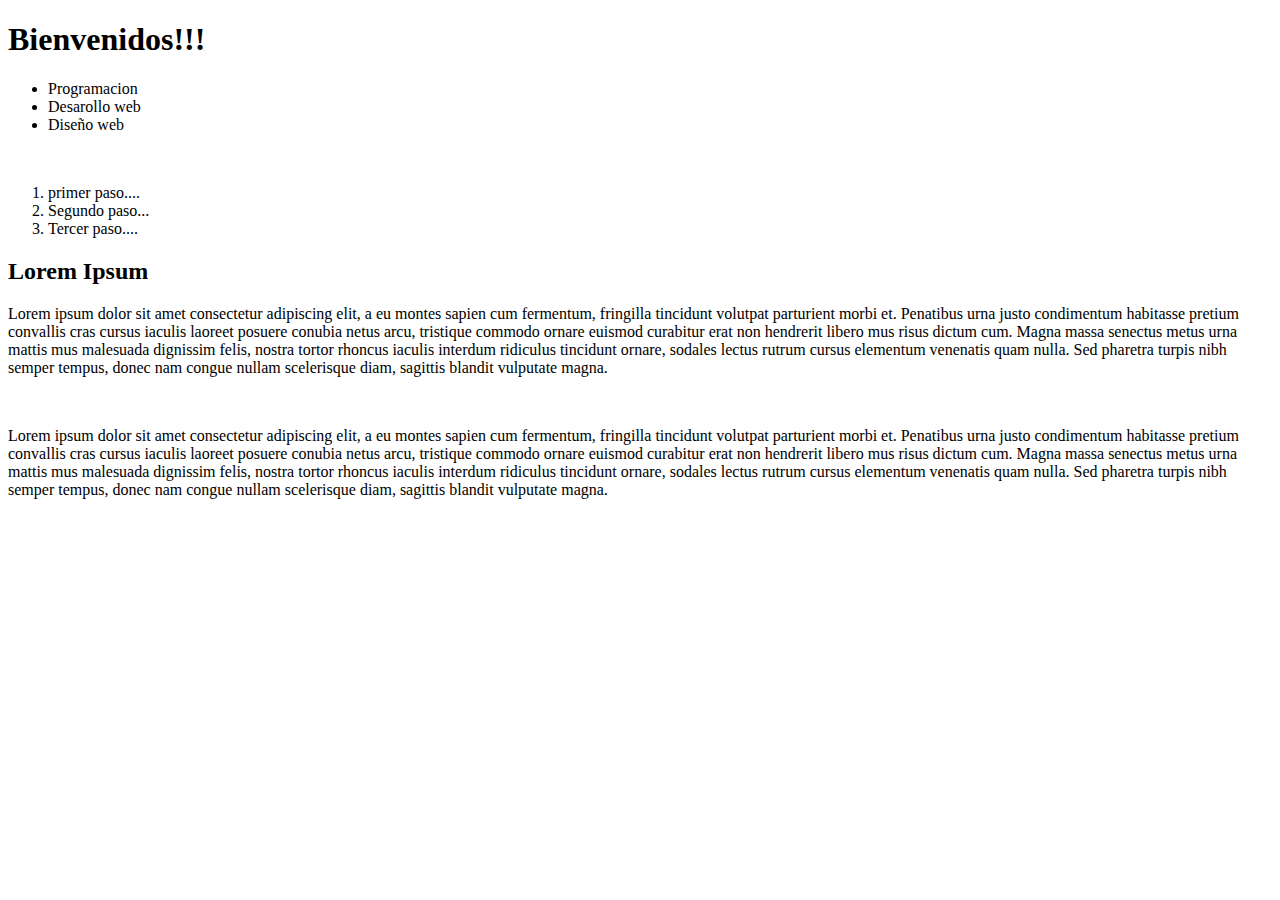
<file: sub_pages/pag_class_1/index.html>
<!DOCTYPE html>
<html>
<head lang="en">
<title>Dylansel</title>
<meta charset="utf-8">
</head>
<body>

    <h1>Bienvenidos!!!</h1>

    <ul>                            <!-- Lista punteada -->

        <li>Programacion</li>
        <li>Desarollo web</li>      <!--Orden de la Lista-->
        <li>Diseño web</li>

    </ul>

    <br>                            <!--Salto de Linea-->

    <ol>                            <!--Lista enumerada-->

        <li>primer paso....</li>
        <li>Segundo paso...</li>
        <li>Tercer paso....</li>
        
    </ol>
    
    <h2> Lorem Ipsum</h2>
    
    <p>                             <!--Parafo-->
        Lorem ipsum dolor sit amet consectetur adipiscing elit, a eu montes sapien cum fermentum, 
        fringilla tincidunt volutpat parturient morbi et. Penatibus urna justo condimentum habitasse
         pretium convallis cras cursus iaculis laoreet posuere conubia netus arcu, tristique commodo 
         ornare euismod curabitur erat non hendrerit libero mus risus dictum cum. Magna massa senectus 
         metus urna mattis mus malesuada dignissim felis, nostra tortor rhoncus iaculis interdum 
         ridiculus tincidunt ornare, sodales lectus rutrum cursus elementum venenatis quam nulla. 
         Sed pharetra turpis nibh semper tempus, donec nam congue nullam scelerisque diam, sagittis 
         blandit vulputate magna.
    </p>
    <br>
    <p>
        Lorem ipsum dolor sit amet consectetur adipiscing elit, a eu montes sapien cum fermentum, 
        fringilla tincidunt volutpat parturient morbi et. Penatibus urna justo condimentum habitasse
         pretium convallis cras cursus iaculis laoreet posuere conubia netus arcu, tristique commodo 
         ornare euismod curabitur erat non hendrerit libero mus risus dictum cum. Magna massa senectus 
         metus urna mattis mus malesuada dignissim felis, nostra tortor rhoncus iaculis interdum 
         ridiculus tincidunt ornare, sodales lectus rutrum cursus elementum venenatis quam nulla. 
         Sed pharetra turpis nibh semper tempus, donec nam congue nullam scelerisque diam, sagittis 
         blandit vulputate magna.
    </p>

   
</html>
</file>
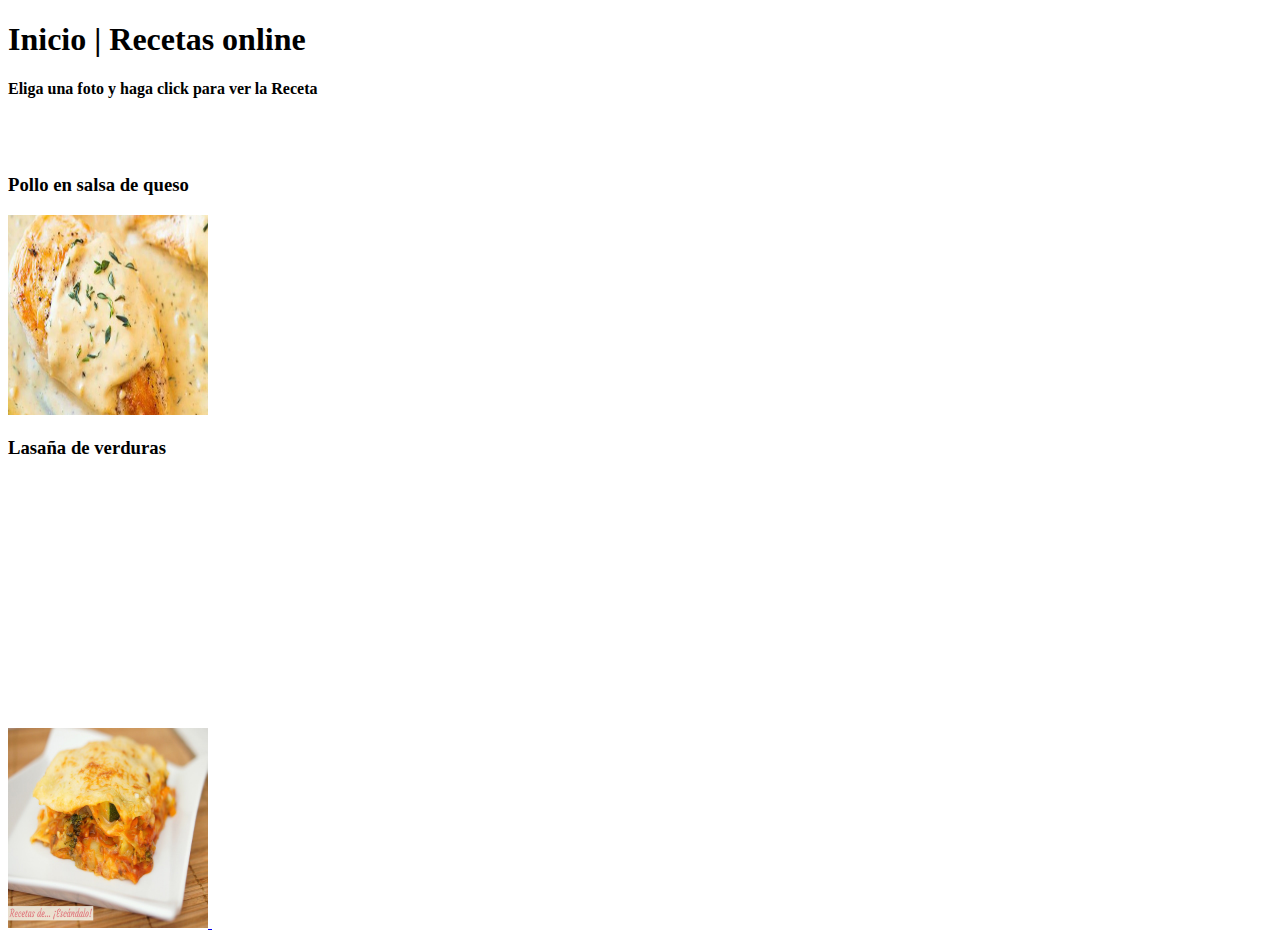
<file: sub_pages/pag_class_2/index.html>
<!DOCTYPE html>
<html lang="es">
<head>
<meta charset="UTF-8">
<title>Recetas</title>
</head>
<body>
    <h1>Inicio | Recetas online </h1>
    <h4>Eliga una foto y haga click para ver la Receta</h4>
    <br>
    <br>
    <h3>Pollo en salsa de queso</h3>
    <a href="Receta1.html" target="_blank">

        <img src="img/Receta 1.jpg" alt="Pollo en salsa de queso" width="200" height="200">
        
    </a>
    

    <br>
    <h3>Lasaña de verduras</h3>
    <a href="Receta2.html" target="_blank">

        <img src="img/receta 2.jpg" alt="Lasaña de verduras" width="200" height="200">
        
    </a>
    <iframe src="https://www.google.com/maps/embed?pb=!1m14!1m12!1m3!1d13140.680687519687!2d-58.40592325!3d-34.57456045!2m3!1f0!2f0!3f0!3m2!1i1024!2i768!4f13.1!5e0!3m2!1ses-419!2sar!4v1599507986259!5m2!1ses-419!2sar" width="600" height="450" frameborder="0" style="border:0;" allowfullscreen="" aria-hidden="false" tabindex="0"></iframe>
</body>

</html
</file>
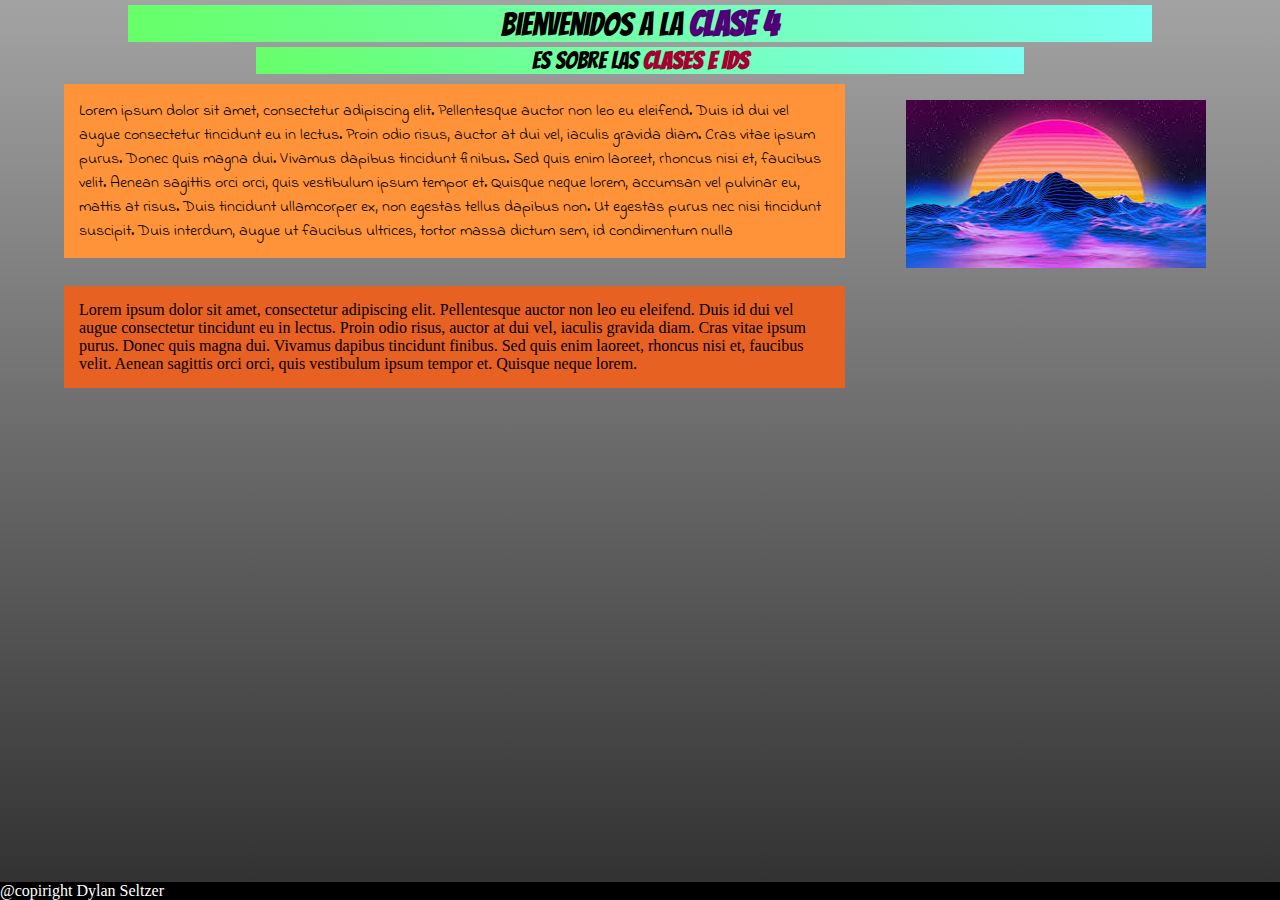
<file: sub_pages/pag_class_4/index.html>
<!DOCTYPE html>
<html lang="es">
    <head>
        <title>Clase 4</title>
        <meta charset="utf-8">
        <link rel="stylesheet" href="styles/styles.css">
        <link href="https://fonts.googleapis.com/css2?family=Bangers&family=Indie+Flower&display=swap" rel="stylesheet">
    </head>
    <body>
        <h1>Bienvenidos a la <span class="sp1"> Clase 4</span></h1>
        <h2>Es sobre las <span class="sp2">Clases e IDs</span> </h2>

        <p class="parafo1">Lorem ipsum dolor sit amet, consectetur adipiscing elit. Pellentesque auctor non leo eu eleifend. Duis id dui vel augue consectetur tincidunt eu in lectus. Proin odio risus, auctor at dui vel, iaculis gravida diam. Cras vitae ipsum purus. Donec quis magna dui. Vivamus dapibus tincidunt finibus. Sed quis enim laoreet, rhoncus nisi et, faucibus velit. Aenean sagittis orci orci, quis vestibulum ipsum tempor et. Quisque neque lorem, accumsan vel pulvinar eu, mattis at risus. Duis tincidunt ullamcorper ex, non egestas tellus dapibus non. Ut egestas purus nec nisi tincidunt suscipit. Duis interdum, augue ut faucibus ultrices, tortor massa dictum sem, id condimentum nulla  </p><br>
        <div class="img1">
        <img src="img/fondo.jpg" alt="fondo ">
       </div>
        <p class="parafo2">Lorem ipsum dolor sit amet, consectetur adipiscing elit. Pellentesque auctor non leo eu eleifend. Duis id dui vel augue consectetur tincidunt eu in lectus. Proin odio risus, auctor at dui vel, iaculis gravida diam. Cras vitae ipsum purus. Donec quis magna dui. Vivamus dapibus tincidunt finibus. Sed quis enim laoreet, rhoncus nisi et, faucibus velit. Aenean sagittis orci orci, quis vestibulum ipsum tempor et. Quisque neque lorem.   </p><br>
       <div id="footerr">
        <footer id="Piedepagina">@copiright Dylan Seltzer</footer>
        </div>
    </body>
</html>
</file>
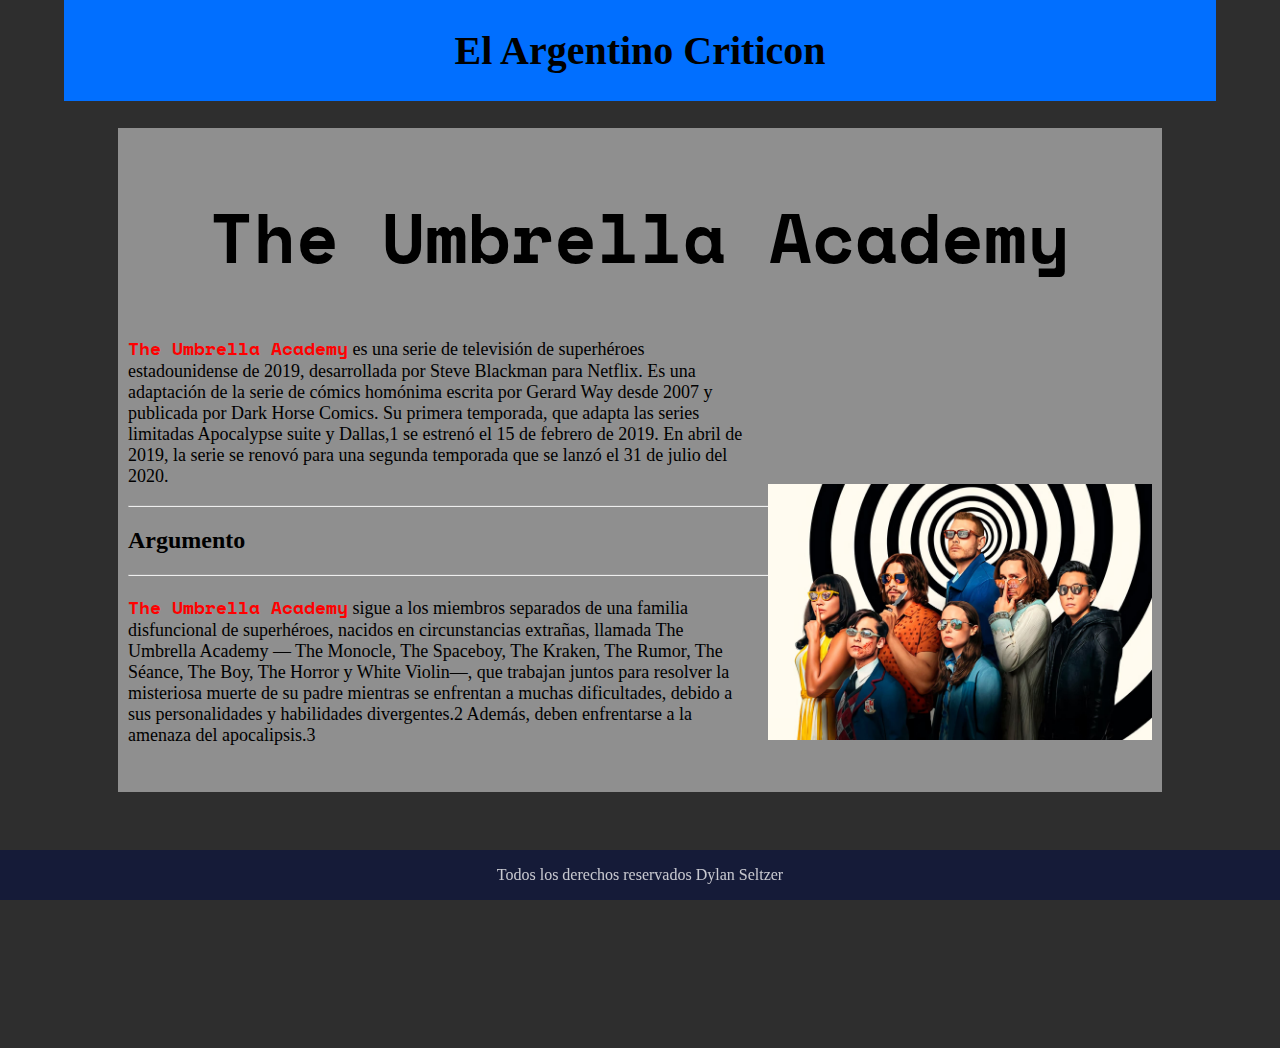
<file: sub_pages/pag_class_5/index.html>
<!DOCTYPE html>
<html lang="en">
<head>
    <meta charset="UTF-8">
    <link rel="stylesheet" href="styles/styles.css">
    <link href="https://fonts.googleapis.com/css2?family=Space+Mono:ital@1&display=swap" rel="stylesheet">
    <title>Clase 5</title>
</head>

<body>
<section id="contenedor_prin">
    
    <header id="header1">
        <h1>El Argentino Criticon</h1>
    </header>

    <article>
        
            <header>
                <h1>The Umbrella Academy</h1>
            </header>
            <section>
                <p><span class="theumbrela">The Umbrella Academy</span> es una serie de televisión de superhéroes estadounidense de 2019, desarrollada por Steve Blackman para Netflix. Es una adaptación de la serie de cómics homónima escrita por Gerard Way desde 2007 y publicada por Dark Horse Comics. Su primera temporada, que adapta las series limitadas Apocalypse suite y Dallas,1​ se estrenó el 15 de febrero de 2019. En abril de 2019, la serie se renovó para una segunda temporada que se lanzó el 31 de julio del 2020.</p>
           
                <img src="img/the umbrela academy.jpg" alt="dolar con candado">
                <hr>
                <h2>Argumento</h2>
                <hr>
                <p><span class="theumbrela">The Umbrella Academy</span> sigue a los miembros separados de una familia disfuncional de superhéroes, nacidos en circunstancias extrañas, llamada The Umbrella Academy — The Monocle, The Spaceboy, The Kraken, The Rumor, The Séance, The Boy, The Horror y White Violin—, que trabajan juntos para resolver la misteriosa muerte de su padre mientras se enfrentan a muchas dificultades, debido a sus personalidades y habilidades divergentes.2​ Además, deben enfrentarse a la amenaza del apocalipsis.3</p>
                <br>
                
            </section>
            
    </article>
    
</section>

    <footer>
        <p>Todos los derechos reservados Dylan Seltzer</p>
    </footer>

    
</body>
</html>
</file>
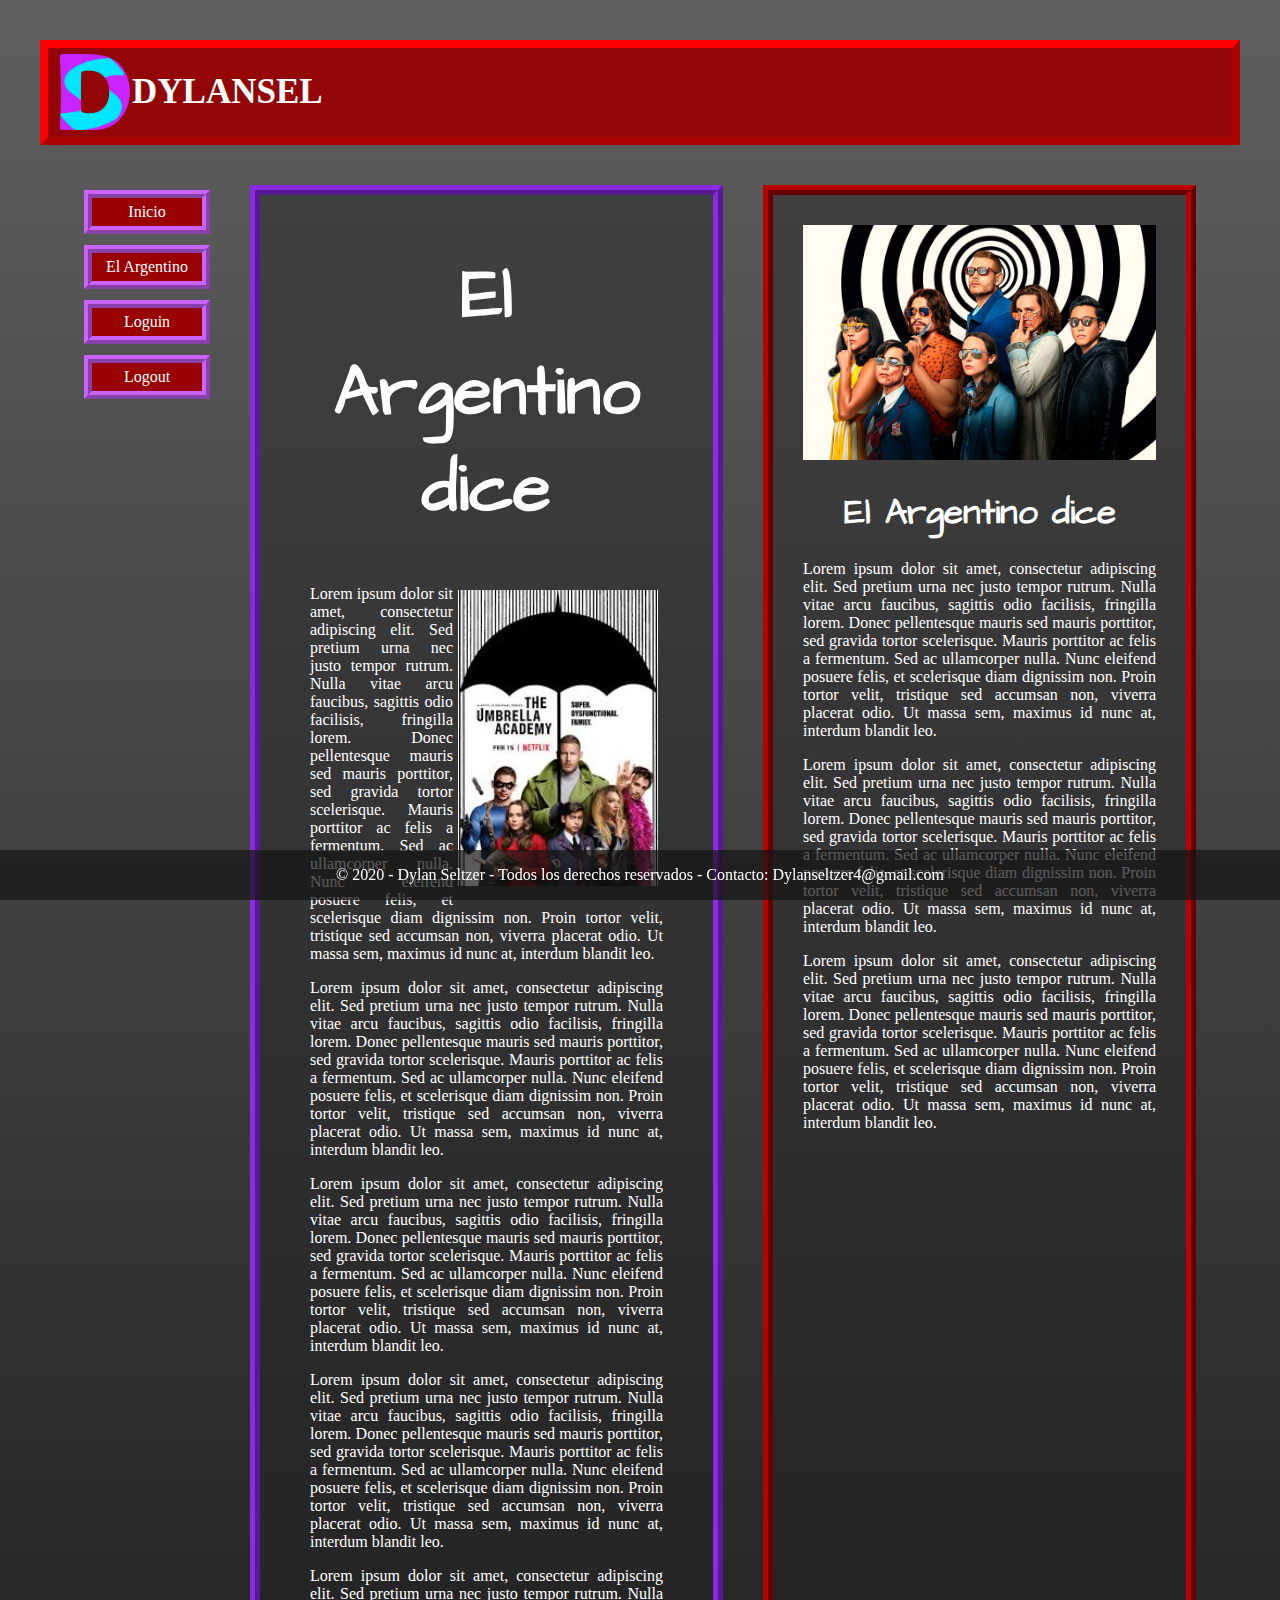
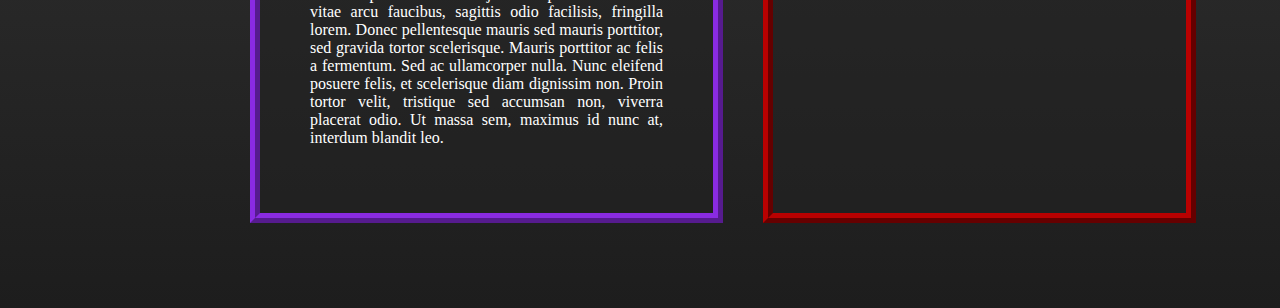
<file: sub_pages/pag_class_6/index.html>
<!DOCTYPE html>
<html>
    <head lang="es">
        <meta charset="utf-8">
        <link rel="stylesheet" href="Styles/style.css">
        <title>Clase 6</title>
        <link href="https://fonts.googleapis.com/css2?family=Architects+Daughter&display=swap" rel="stylesheet">
    </head>
    <body>
        <div class="contenedorprin">

        <div class="header1">
            <img src="img/Isologo.png" alt="isologo">
            <h1>Dylansel</h1>
           
        </div>
        <div class="mainn">
        <div class="nav">
            <a href="https://www.dylansel.tk" target="_blank">Inicio</a> <!-- target="_blank" para que se abra en otra pestaña-->
            <a href="">El Argentino</a>
            <a href="">Loguin</a>
            <a href="">Logout</a>
        </div>
        
        

        <div class="articulo1">
            <h1>El Argentino dice</h1>
            <img src="img/The umbrela academy (2).jpg"  alt="">
            

            <p>Lorem ipsum dolor sit amet, consectetur adipiscing elit. Sed pretium urna nec justo tempor rutrum. Nulla vitae arcu faucibus, sagittis odio facilisis, fringilla lorem. Donec pellentesque mauris sed mauris porttitor, sed gravida tortor scelerisque. Mauris porttitor ac felis a fermentum. Sed ac ullamcorper nulla. Nunc eleifend posuere felis, et scelerisque diam dignissim non. Proin tortor velit, tristique sed accumsan non, viverra placerat odio. Ut massa sem, maximus id nunc at, interdum blandit leo.</p>
            <p>Lorem ipsum dolor sit amet, consectetur adipiscing elit. Sed pretium urna nec justo tempor rutrum. Nulla vitae arcu faucibus, sagittis odio facilisis, fringilla lorem. Donec pellentesque mauris sed mauris porttitor, sed gravida tortor scelerisque. Mauris porttitor ac felis a fermentum. Sed ac ullamcorper nulla. Nunc eleifend posuere felis, et scelerisque diam dignissim non. Proin tortor velit, tristique sed accumsan non, viverra placerat odio. Ut massa sem, maximus id nunc at, interdum blandit leo.</p>
            <p>Lorem ipsum dolor sit amet, consectetur adipiscing elit. Sed pretium urna nec justo tempor rutrum. Nulla vitae arcu faucibus, sagittis odio facilisis, fringilla lorem. Donec pellentesque mauris sed mauris porttitor, sed gravida tortor scelerisque. Mauris porttitor ac felis a fermentum. Sed ac ullamcorper nulla. Nunc eleifend posuere felis, et scelerisque diam dignissim non. Proin tortor velit, tristique sed accumsan non, viverra placerat odio. Ut massa sem, maximus id nunc at, interdum blandit leo.</p>
            <p>Lorem ipsum dolor sit amet, consectetur adipiscing elit. Sed pretium urna nec justo tempor rutrum. Nulla vitae arcu faucibus, sagittis odio facilisis, fringilla lorem. Donec pellentesque mauris sed mauris porttitor, sed gravida tortor scelerisque. Mauris porttitor ac felis a fermentum. Sed ac ullamcorper nulla. Nunc eleifend posuere felis, et scelerisque diam dignissim non. Proin tortor velit, tristique sed accumsan non, viverra placerat odio. Ut massa sem, maximus id nunc at, interdum blandit leo.</p>
            <p>Lorem ipsum dolor sit amet, consectetur adipiscing elit. Sed pretium urna nec justo tempor rutrum. Nulla vitae arcu faucibus, sagittis odio facilisis, fringilla lorem. Donec pellentesque mauris sed mauris porttitor, sed gravida tortor scelerisque. Mauris porttitor ac felis a fermentum. Sed ac ullamcorper nulla. Nunc eleifend posuere felis, et scelerisque diam dignissim non. Proin tortor velit, tristique sed accumsan non, viverra placerat odio. Ut massa sem, maximus id nunc at, interdum blandit leo.</p>
        

        </div>
        <div class="aside1">
            <img src="img/the umbrela academy.jpg"  alt="">
            <h1>El Argentino dice</h1>

            <p>Lorem ipsum dolor sit amet, consectetur adipiscing elit. Sed pretium urna nec justo tempor rutrum. Nulla vitae arcu faucibus, sagittis odio facilisis, fringilla lorem. Donec pellentesque mauris sed mauris porttitor, sed gravida tortor scelerisque. Mauris porttitor ac felis a fermentum. Sed ac ullamcorper nulla. Nunc eleifend posuere felis, et scelerisque diam dignissim non. Proin tortor velit, tristique sed accumsan non, viverra placerat odio. Ut massa sem, maximus id nunc at, interdum blandit leo.</p>
            <p>Lorem ipsum dolor sit amet, consectetur adipiscing elit. Sed pretium urna nec justo tempor rutrum. Nulla vitae arcu faucibus, sagittis odio facilisis, fringilla lorem. Donec pellentesque mauris sed mauris porttitor, sed gravida tortor scelerisque. Mauris porttitor ac felis a fermentum. Sed ac ullamcorper nulla. Nunc eleifend posuere felis, et scelerisque diam dignissim non. Proin tortor velit, tristique sed accumsan non, viverra placerat odio. Ut massa sem, maximus id nunc at, interdum blandit leo.</p>
            <p>Lorem ipsum dolor sit amet, consectetur adipiscing elit. Sed pretium urna nec justo tempor rutrum. Nulla vitae arcu faucibus, sagittis odio facilisis, fringilla lorem. Donec pellentesque mauris sed mauris porttitor, sed gravida tortor scelerisque. Mauris porttitor ac felis a fermentum. Sed ac ullamcorper nulla. Nunc eleifend posuere felis, et scelerisque diam dignissim non. Proin tortor velit, tristique sed accumsan non, viverra placerat odio. Ut massa sem, maximus id nunc at, interdum blandit leo.</p>
        </div>
        </div>
       </div>
        
        <footer>
            <p> © 2020 - Dylan Seltzer - Todos los derechos reservados - Contacto: Dylanseltzer4@gmail.com </P>
        </footer>
        
        
    </body>
</html>
</file>
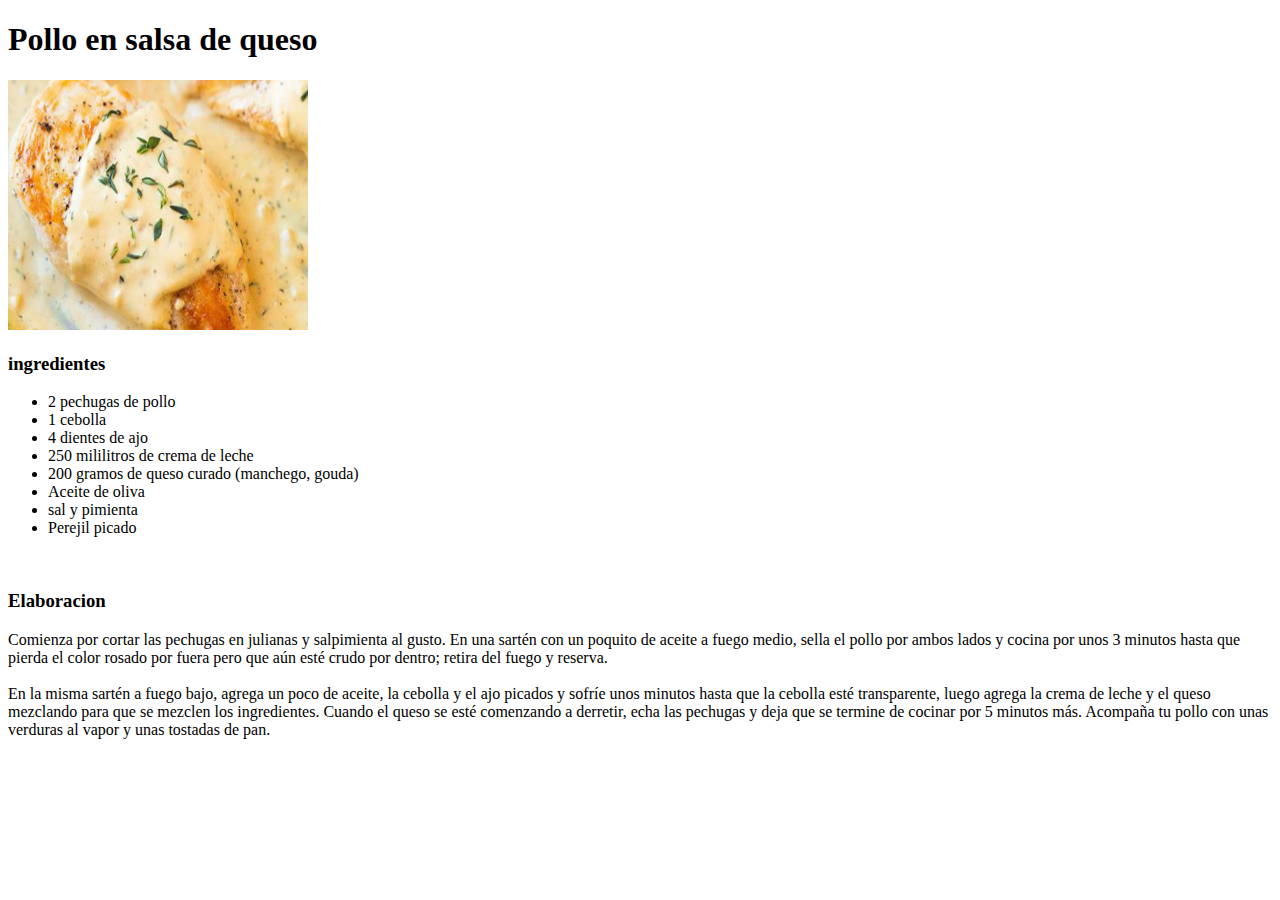
<file: sub_pages/pag_class_2/Receta1.html>
<!DOCTYPE html>
<html lang="es">
    <head>
        <meta charset="UTF-8">
        <title>Recetas</title>
    </head>

    <body>
        <h1>Pollo en salsa de queso</h1>
        <img src="img/Receta 1.jpg" alt="Pollo en salsa de queso img" width="300" height="250">
        <br>
        <h3>ingredientes</h3>
        <ul>
            <li>2 pechugas de pollo</li> 
            <li>1 cebolla</li>
            <li>4 dientes de ajo</li>
            <li>250 mililitros de crema de leche</li>
            <li>200 gramos de queso curado (manchego, gouda)</li>
            <li>Aceite de oliva</li>
            <li>sal y pimienta</li>
            <li>Perejil picado</li>
        </ul>
        <br>
        <h3>Elaboracion</h3>
        <p>
            Comienza por cortar las pechugas en julianas y salpimienta al gusto. En una sartén con
             un poquito de aceite a fuego medio, sella el pollo por ambos lados y cocina por unos 3
              minutos hasta que pierda el color rosado por fuera pero que aún esté crudo por dentro;
               retira del fuego y reserva.
            <br>
            <br>
            En la misma sartén a fuego bajo, agrega un poco de aceite, la cebolla y el ajo picados y
             sofríe unos minutos hasta que la cebolla esté transparente, luego agrega la crema de leche
              y el queso mezclando para que se mezclen los ingredientes. Cuando el queso se esté comenzando
               a derretir, echa las pechugas y deja que se termine de cocinar por 5 minutos más. Acompaña
                tu pollo con unas verduras al vapor y unas tostadas de pan.
        </p>
       

    </body>
</html>
</file>
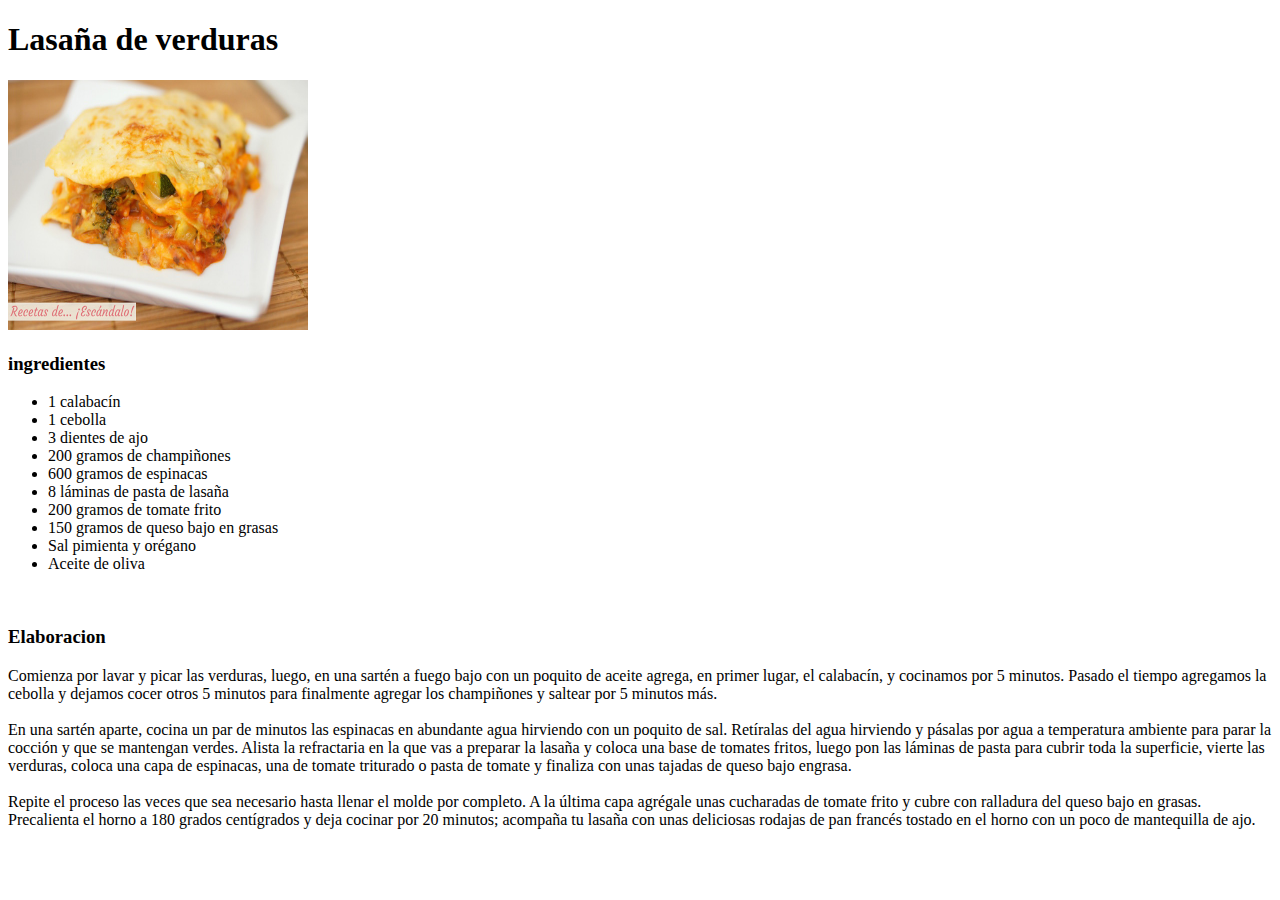
<file: sub_pages/pag_class_2/Receta2.html>
<!DOCTYPE html>
<html lang="es">
    <head>
        <meta charset="UTF-8">
        <title>Recetas</title>
    </head>

    <body>
        <h1>Lasaña de verduras</h1>
        <img src="img/receta 2.jpg" alt="Lasaña de verduras img" width="300" height="250">
        <br>
        <h3>ingredientes</h3>
        <ul>
            <li>1 calabacín</li> 
            <li>1 cebolla</li>
            <li>3 dientes de ajo</li>
            <li>200 gramos de champiñones</li>
            <li>600 gramos de espinacas</li>
            <li>8 láminas de pasta de lasaña</li>
            <li>200 gramos de tomate frito</li>
            <li>150 gramos de queso bajo en grasas</li>
            <li>Sal pimienta y orégano</li>
            <li>Aceite de oliva</li>

        </ul>
        <br>
        <h3>Elaboracion</h3>
        <p>
            Comienza por lavar y picar las verduras, luego, en una sartén a fuego bajo con un poquito de 
            aceite agrega, en primer lugar, el calabacín, y cocinamos por 5 minutos. Pasado el tiempo agregamos 
            la cebolla y dejamos cocer otros 5 minutos para finalmente agregar los champiñones y saltear por 5
             minutos más. 
            <br>
            <br>
            En una sartén aparte, cocina un par de minutos las espinacas en abundante agua hirviendo con un 
            poquito de sal. Retíralas del agua hirviendo y pásalas por agua a temperatura ambiente para parar 
            la cocción y que se mantengan verdes. Alista la refractaria en la que vas a preparar la lasaña y 
            coloca una base de tomates fritos, luego pon las láminas de pasta para cubrir toda la superficie, 
            vierte las verduras, coloca una capa de espinacas, una de tomate triturado o pasta de tomate y finaliza
             con unas tajadas de queso bajo engrasa.
            <br>
            <br>
            Repite el proceso las veces que sea necesario hasta llenar el molde por completo. A la última 
            capa agrégale unas cucharadas de tomate frito y cubre con ralladura del queso bajo en grasas. 
            Precalienta el horno a 180 grados centígrados y deja cocinar por 20 minutos; acompaña tu lasaña 
            con unas deliciosas rodajas de pan francés tostado en el horno con un poco de mantequilla de ajo.
        </p>
       

    </body>
</html>
</file>
<file: sub_pages/pag_class_4/styles/styles.css>
body { 
    
    background: linear-gradient(rgb(163, 163, 163), rgb(48, 48, 48));
    width: 100%;
    height: 100%;
    margin: 0px;
    background-attachment:fixed;
    
    
    Background-size: 100%;
    
    
}
h1 {
    color: rgb(0, 0, 0);
    background: linear-gradient(50deg,rgb(103, 255, 103),rgb(125, 255, 244));
    font-family: 'Bangers', cursive;;
    font-weight: normal;
    margin: 5px 10%;
    text-align:center ;
}
.sp1 {
    font-weight:bold;
    font-size: 35px;
    color: rgb(80, 0, 117);
}
h2 {
    color: rgb(0, 0, 0);
    background: linear-gradient(50deg,rgb(103, 255, 103),rgb(125, 255, 244));
    font-family: 'Bangers', cursive;;
    font-weight: normal;
    margin: 5px 20%;
    text-align:center ;
}
.sp2{
    font-weight:bold;
    font-size: 25px;
    color: rgb(165, 0, 49);
}

.parafo1{
    background-color: rgb(255, 147, 58);
    width: 61%;
    margin: 10px 5%;
    padding: 15px;
    font-family: 'Indie Flower', cursive;
    box-sizing: border-box;
    
}
.parafo2{
    background-color: rgb(231, 97, 35);
    width: 61%;
    margin: 0px 5%;
    padding: 15px;
    font-family: 'Times New Roman', Times, serif;
    box-sizing: border-box;
    
}
.img1 img {
    position: absolute;
    margin: 10px;
    left: 70%;
    top: 90px;
}
#footerr {
    
    background-color: black;
    position: absolute;
    bottom: 0;
    width: 100%;
    
    color: white;
  }














@media screen and (max-width:1075px){
   
    .img1 {
        text-align: center;
    }
   
    .img1 img  {
        position: relative;
        box-sizing: border-box;
        left: 0%;
        top: 0px;
        margin:0px ;
        
        
    }
    .parafo1{
        background-color: rgb(255, 147, 58);
        width: 88%;
        max-width: 1290px;
        margin: 5px 5%;
        padding: 15px;
        font-family: 'Indie Flower', cursive;
        box-sizing: border-box;

        
    }
    .parafo2{
        background-color: rgb(231, 97, 35);
        width: 88%;
        max-width: 1290px;
        margin: 10px 5%;
        padding: 15px;
        font-family: 'Times New Roman', Times, serif;
        box-sizing: border-box;
        
    }


}
</file>
<file: sub_pages/pag_class_5/styles/styles.css>
body{
    margin: 0px;
    background-color: rgb(46, 46, 46);
    
    
}

 article {
     
     background-color: rgba(255, 255, 255, 0.466);
     margin: auto;
     margin-top: 10%;
     margin-bottom: 20%;
     padding: 10px;
     width: 80%;
     

     
 }   

#header1{
    
    font-size: 20px;
    text-align: center;
    width: 90%;
    position: fixed;
    background-color: rgb(1, 111, 255);
     margin:  0px 5%;
    top: 0;

    
    
}

article header{
    font-size: 35px;
    font-family: 'Space Mono', monospace;
    text-align: center;
}
article section p{
    
    font-size: 18px;
    width: 60%;
    height: 90%;
    
    

}

article section img{
    position: absolute;
    right: 10%;
    bottom: 160px;
    width: 30%;




}

.theumbrela{
    font-size: 18px;
    font-family: 'Space Mono', monospace;
    font-weight: bold;
    color: red;
}

footer{

    color: rgba(255, 255, 255, 0.76);
    background-color: rgba(0, 12, 66, 0.534);
    text-align: center;
    width: 100%;
    padding: 0%;
    position: fixed;
    bottom: 0;
}
</file>
<file: sub_pages/pag_class_6/Styles/style.css>
body {
    margin: 0; 
    background: linear-gradient(180deg , rgb(95, 95, 95),rgb(29, 29, 29));
    size: 100%;
    
}
.header1 {
     border: outset 8px red; /*creo un borde al header, outset = borde 3d*/
     background-color: rgb(148, 5, 5);
     padding: 1px 10px; 
     margin: 40px;
     color: rgb(255, 255, 255);
     display: flex; /*Establesco que la caja es Flex(los objetos se posicionan uno al lado del otro)*/
     text-transform: uppercase; /*Transforma el texto en Mayuscula*/
     align-items: center; /*centro los objetos en posicion height*/
     margin-bottom: 0; 
      
      
      
}
.header1 h1{
    font-size: 35px;
    font-family: cursive;
    
    
}
.header1 img{
    margin: 5px 2px;
    width:70px;
    
}

.mainn {
    margin: 20px auto;
    
    width: 90%;
    display: flex;
}
.nav {
    flex:0.1;
    display: flex;
    flex-direction: column;
    padding: 10px;
    margin: 10px ;
    width: 150px;
    height: 220px;
    
}

.nav a {
    background-color:rgb(153, 1, 1);
    text-align: center;
    margin: auto;
    width: 100px;
    padding: 5px;
    color: white;
    border: ridge rgb(204, 98, 253) 8px;
    text-decoration: none;
    
} 

.nav a:hover {
    background-color:rgb(216, 0, 0);
    border: ridge rgb(208, 106, 255) 8px;
}
.nav a:active {
    background-color:rgb(124, 0, 0);
    border: ridge rgb(179, 16, 255) 8px;
}
.articulo1 {

    margin: 20px;
    margin-bottom: 65px;
    flex: 1;
    background-color:  rgba(34, 34, 34, 0.438);
    border: ridge 10px blueviolet; /*ridge es un borde doble, el segundo medio oscuro*/
    color: white;

    width: 54%;
    text-align: justify;
    padding: 50px;
    box-sizing: border-box;  /*establece que si se define un elemento con un ancho de 100 pixeles. Esos 100 pixeles incluíran cualquier borde o relleno que se añadan*/
    min-height: 280px;
    padding-top: 5px;
    
    
}

.articulo1 h1 {
    font-size: 70px;
    text-align: center;
    font-family: 'Architects Daughter', cursive;
}
.articulo1 img {
    position: relative;
    
    width: 200px;
    float: right; /*Posiciona el objeto de manera flotante en este caso a la derecha del objeto de abajo*/
    margin: 5px;
    
    
}

.aside1 {
    flex: 1;
    margin: 20px;
    margin-bottom: 65px;
    background-color: rgba(34, 34, 34, 0.438);
    border: ridge 10px rgb(185, 1, 1);
    color: white;
    width: 31%;
    text-align: justify;
    padding: 30px;
    box-sizing: border-box;
    min-height: 300px;
    

}
.aside1 img {
    width: 100%;
    
    margin: 0px;
    
}
.aside1 h1 {
    font-size: 35px;
    text-align: center; /*Centra el texto o cualuqer objeto dentro del contenedor*/
    font-family: 'Architects Daughter', cursive;
}
footer{
    text-align: center;
    margin: auto;
    width: 100%;
    bottom: 0;
    color:white;
    background: rgba(20, 20, 20, 0.699);
    position: fixed;
    
    

}

.contenedorprin {
    margin: auto;
    size: 100%;
    max-width: 1350px; /*Esto evita que la paguina se distoricone en caso de una pantalla muy grande*/
}
</file>
